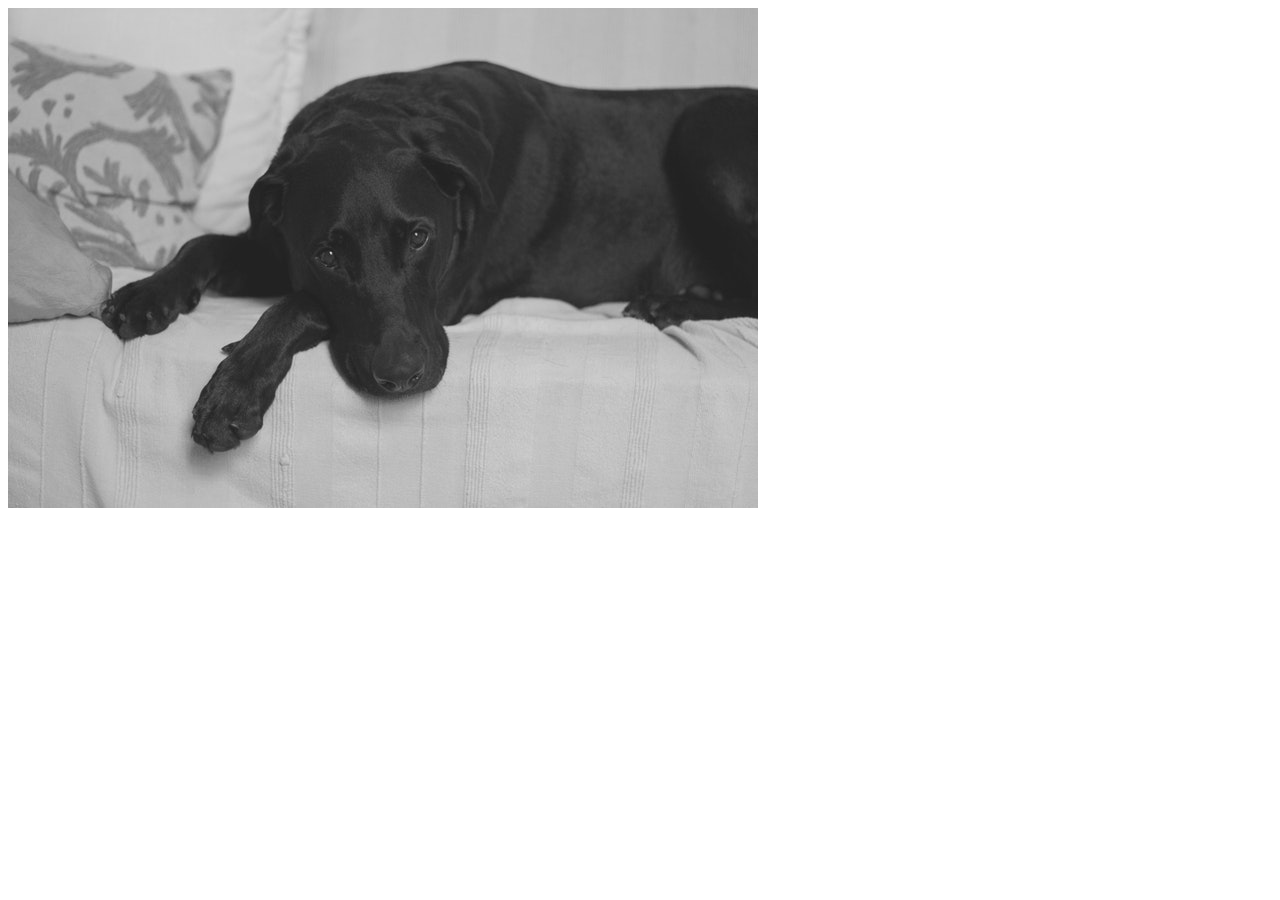
<file: asss..html>
<!DOCTYPE html>
<html>
<head>
    <meta charset="utf-8" />
    <meta http-equiv="X-UA-Compatible" content="IE=edge">
    <title>Page Title</title>
    <meta name="viewport" content="width=device-width, initial-scale=1">
</head>
<body>
    

        <div class="card-body main-image">
                <a href="" class="image">
                   <img class="card-img-top" src="images/a8.jpg" alt="Card image cap">
                </a>
        </div>
<script src="js/jquery-3.1.1.js"></script>
    <script src="js/custom.js"></script>
</body>
</html>
</file>
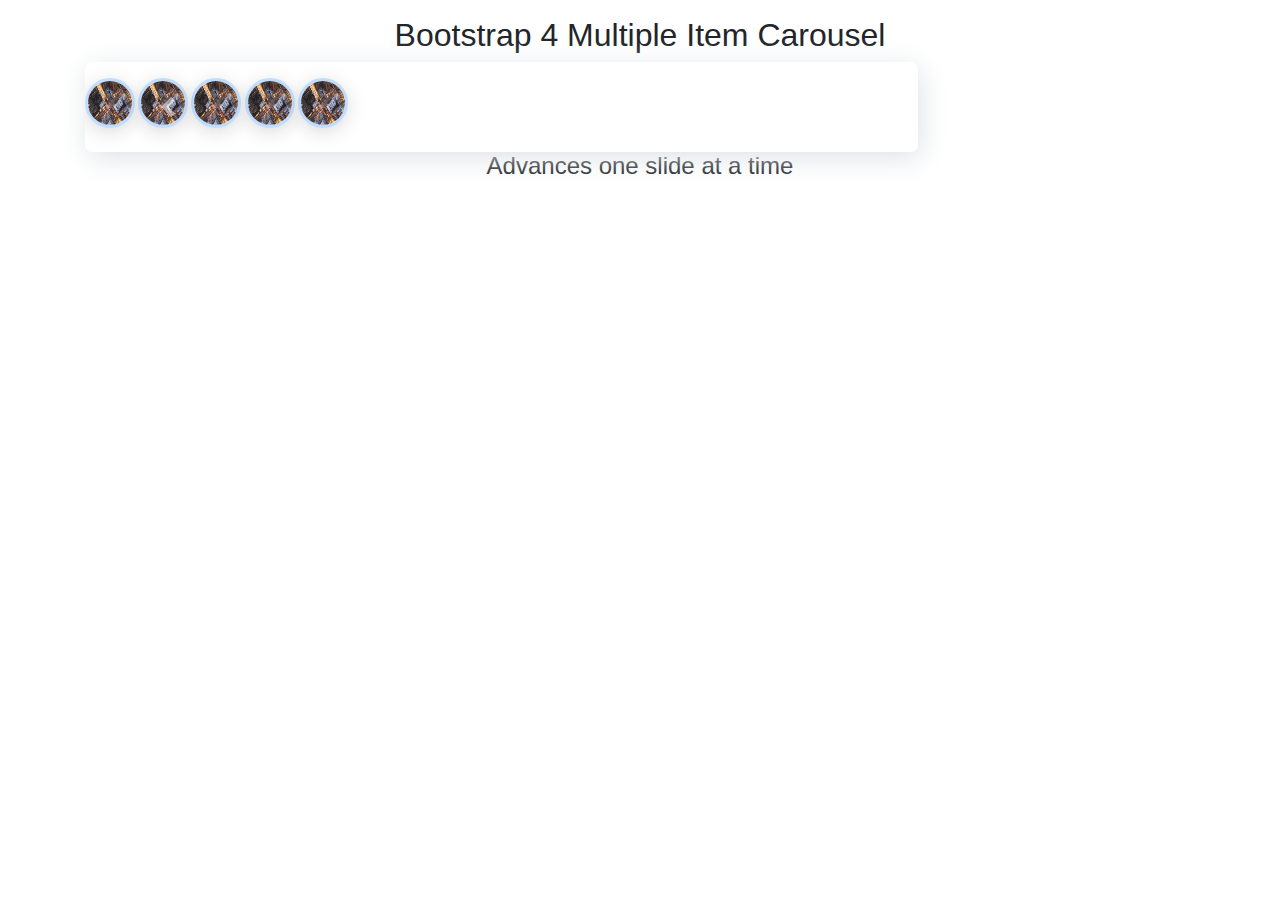
<file: test2.html>
<!DOCTYPE html>
<html >
<head>
  <meta charset="utf-8">
  <meta name="viewport" content="width=device-width, initial-scale=1.0">
  <title>Codeply preview</title>
  <link rel="stylesheet" href="css/bootstrap.css">
  <link rel="stylesheet" href="css/style.css">
  <base target="_self">
  <meta name="description" content="A Bootstrap 4 carousel that advances one at a time. This example shows 3 slides at one, and moves one slide at a time." />
  <meta name="google" value="notranslate">
  <link rel="shortcut icon" href="/images/cp_ico.png">

  
  <!--stylesheets / link tags loaded here-->



  <link rel="stylesheet" href="//maxcdn.bootstrapcdn.com/bootstrap/4.0.0/css/bootstrap.min.css" />
  

  

  <style type="text/css">.carousel-inner .carousel-item.active,
.carousel-inner .carousel-item-next,
.carousel-inner .carousel-item-prev {
  display: flex;
}

.carousel-inner .carousel-item-right.active,
.carousel-inner .carousel-item-next {
  transform: translateX(25%);
}

.carousel-inner .carousel-item-left.active, 
.carousel-inner .carousel-item-prev {
  transform: translateX(-25%);
}
  
.carousel-inner .carousel-item-right,
.carousel-inner .carousel-item-left{ 
  transform: translateX(0);
  
}
</style>

</head>
<body >
  
  <div class="container text-center my-3">
    <h2>Bootstrap 4 Multiple Item Carousel</h2>
    <div class="row mx-auto my-auto">
        <div id="recipeCarousel" class="carousel slide w-100" data-ride="carousel">
            <div class="carousel-inner w-75" role="listbox">
                <div class="carousel-item active">
                        <div class="followers">
                                <a href=""><img src="images/c2.jpg" class="d-block  img-fluid" alt="Preview"></a>
                              </div>
                </div>
                <div class="carousel-item">
                        <div class="followers">
                                <a href=""><img src="images/c2.jpg" class="d-block  img-fluid" alt="Preview"></a>
                              </div>
                </div>
                <div class="carousel-item">
                        <div class="followers">
                                <a href=""><img src="images/c2.jpg" class="d-block  img-fluid" alt="Preview"></a>
                              </div>
                </div>
                <div class="carousel-item">
                        <div class="followers">
                                <a href=""><img src="images/c2.jpg" class="d-block  img-fluid" alt="Preview"></a>
                              </div>
                </div>
                <div class="carousel-item">
                        <div class="followers">
                                <a href=""><img src="images/c2.jpg" class="d-block  img-fluid" alt="Preview"></a>
                              </div>
                </div>
                <div class="carousel-item">
                        <div class="followers">
                                <a href=""><img src="images/c2.jpg" class="d-block  img-fluid" alt="Preview"></a>
                              </div>
                </div>
                <div class="carousel-item">
                        <div class="followers">
                                <a href=""><img src="images/c2.jpg" class="d-block  img-fluid" alt="Preview"></a>
                              </div>
                    </div>
                    <div class="carousel-item">
                            <div class="followers">
                                    <a href=""><img src="images/c2.jpg" class="d-block  img-fluid" alt="Preview"></a>
                                  </div>
                        </div>
                        <div class="carousel-item">
                                <div class="followers">
                                        <a href=""><img src="images/c2.jpg" class="d-block  img-fluid" alt="Preview"></a>
                                      </div>
                            </div>
                            <div class="carousel-item">
                                    <div class="followers">
                                            <a href=""><img src="images/c2.jpg" class="d-block  img-fluid" alt="Preview"></a>
                                          </div>
                                </div>
            </div>
            <a class="carousel-control-prev" href="#recipeCarousel" role="button" data-slide="prev">
                <span class="carousel-control-prev-icon" aria-hidden="true"></span>
                <span class="sr-only">Previous</span>
            </a>
            <a class="carousel-control-next" href="#recipeCarousel" role="button" data-slide="next">
                <span class="carousel-control-next-icon" aria-hidden="true"></span>
                <span class="sr-only">Next</span>
            </a>
        </div>
    </div>
    <h4>Advances one slide at a time</h4>
</div>




  
  <script>
    // sandbox disable popups
    if (window.self !== window.top && window.name!="view1") {;
      window.alert = function(){/*disable alert*/};
      window.confirm = function(){/*disable confirm*/};
      window.prompt = function(){/*disable prompt*/};
      window.open = function(){/*disable open*/};
    }
    
    // prevent href=# click jump
    document.addEventListener("DOMContentLoaded", function() {
      var links = document.getElementsByTagName("A");
      for(var i=0; i < links.length; i++) {
        if(links[i].href.indexOf('#')!=-1) {
          links[i].addEventListener("click", function(e) {
          console.debug("prevent href=# click");
              if (this.hash) {
                if (this.hash=="#") {
                  e.preventDefault();
                  return false;
                }
                else {
                  /*
                  var el = document.getElementById(this.hash.replace(/#/, ""));
                  if (el) {
                    el.scrollIntoView(true);
                  }
                  */
                }
              }
              return false;
          })
        }
      }
    }, false);
  </script>
  
  <!--scripts loaded here-->
  
  <script src="//ajax.googleapis.com/ajax/libs/jquery/2.2.4/jquery.min.js"></script>
  <script src="//cdnjs.cloudflare.com/ajax/libs/popper.js/1.13.0/umd/popper.min.js"></script>
  <script src="//maxcdn.bootstrapcdn.com/bootstrap/4.0.0/js/bootstrap.min.js"></script>
  
  
  
  <script>
  $('#recipeCarousel').carousel({
  interval: 10000
})

$('.carousel .carousel-item').each(function(){
    var next = $(this).next();
    if (!next.length) {
    next = $(this).siblings(':first');
    }
    next.children(':first-child').clone().appendTo($(this));
    
    for (var i=0;i<3;i++) {
        next=next.next();
        if (!next.length) {
        	next = $(this).siblings(':first');
      	}
        
        next.children(':first-child').clone().appendTo($(this));
      }
});

  </script>

</body>
</html>
</file>
<file: css/style.css>
body{
    font-family: 'Montserrat', sans-serif;
    /*background-color: rgb(251, 251, 251);
    background: rgb(245, 249, 250);*/
    /*background: #f6f9fc;
    background: rgb(248, 249, 251);  
    background: #f8f9fa;*/
    background: rgb(252, 252, 252);
} 
body::-webkit-scrollbar {
    width: 5px;
    background-color: #fafafa;
}

body::-webkit-scrollbar {
    width: 5px;
    background-color: #fafafa;
}
body::-webkit-scrollbar-thumb {
    background: #242424;
    border-radius: 10px;
}

body::-webkit-scrollbar-thumb {
    background: rgb(159, 225, 232)!important;
    border-radius: 10px;
}
body::-webkit-scrollbar-track {
    border: 1px transparent solid;
}


.active-body::-webkit-scrollbar {
    width: 5px;
    background-color: #fafafa;
}

.active-body::-webkit-scrollbar {
    width: 5px;
    background-color: #fafafa;
}
.active-body::-webkit-scrollbar-thumb {
    background: #242424;
    border-radius: 10px;
}

.active-body::-webkit-scrollbar-thumb {
    background: rgb(159, 225, 232)!important;
    border-radius: 10px;
}
.active-body::-webkit-scrollbar-track {
    border: 1px transparent solid;
}

.active-body::-webkit-scrollbar-track {
    border: 1px transparent solid;
}
.nss-body::-webkit-scrollbar {
    width: 5px;
    background-color: #fafafa;
}

.nss-body::-webkit-scrollbar {
    width: 5px;
    background-color: #fafafa;
}
.nss-body::-webkit-scrollbar-thumb {
    background: #242424;
    border-radius: 10px;
}

.notif-body::-webkit-scrollbar-thumb {
    background: rgb(159, 225, 232)!important;
    border-radius: 10px;
}
.notif-body::-webkit-scrollbar-track {
    border: 1px transparent solid;
}

.notif-body::-webkit-scrollbar {
    width: 5px;
    background-color: #fafafa;
}
.notif-body::-webkit-scrollbar-thumb {
    background: #242424;
    border-radius: 10px;
}

.notif-body::-webkit-scrollbar-thumb {
    background: rgb(159, 225, 232)!important;
    border-radius: 10px;
}
.notif-body::-webkit-scrollbar-track {
    border: 1px transparent solid;
}



.cha-body::-webkit-scrollbar-thumb {
    background: rgb(159, 225, 232)!important;
    border-radius: 10px;
}
.cha-body::-webkit-scrollbar-track {
    border: 1px transparent solid;
}

.cha-body::-webkit-scrollbar {
    width: 5px;
    background-color: #fafafa;
}
.cha-body::-webkit-scrollbar-thumb {
    background: #242424;
    border-radius: 10px;
}

.cha-body::-webkit-scrollbar-thumb {
    background: rgb(159, 225, 232)!important;
    border-radius: 10px;
}
.cha-body::-webkit-scrollbar-track {
    border: 1px transparent solid;
}
.card-img-top {
    border-radius: 7px;
    box-shadow: 3px 6px 28px 0px #dee2e6;
}
.badge.KmqLs{
    margin-left: -1rem;
    /* margin-top: 15rem; */
    border-radius: 1rem;
    font-size: 13px;
    font-weight: 500;
    height: 1.3rem;
    width: 1.3rem;
    padding: .2rem;
    /* padding: .7rem 1rem; */
}
.notification-text>small {
    font-size: 80%;
    font-weight: 600;
    color: #ccc;
}
.card {
    border: 0px solid #e6e6e6;
    margin-bottom: 4rem;
    /* box-shadow: 0px 0px 32px 6px rgba(172, 172, 172, 0.3); 
    box-shadow: 0px 0px 20px 1px rgba(172, 172, 172, 0.3);
    box-shadow: 0 2px 10px 0 rgba(0,0,0,.05);*/
    box-shadow: 0px 7px 20px 0px rgba(242, 243, 246);
}
.card-header{
    background: white;
    
}

.user-avt {
    padding: 1.8rem 1.25rem;
    margin-bottom: -1.2rem;
}
img.avatar.sc1d {
    /* max-width: 95%; */
}
.avatar {
    border-radius: 80rem;
    width: 5rem;
    height: 5rem;
    justify-content: center;
}
 .img {
    margin-bottom: .5rem;
    margin-right: -.4rem;
    height: 40px;
    width: 40px;
    box-shadow: 0 4px 20px 0 rgba(0, 0, 0, .14), 0 7px 12px -5px rgb(252, 252, 252);
    border-radius: 10rem;
    margin-right: 14px;
}
.modal-body{
    background: rgb(255, 255, 255);
}
.overlay-blue-grey {
    background: #607D8B;
    background: rgba(12, 23, 29, 0.8);
    box-shadow: 0 10px 40px 0 rgba(62, 57, 107, 0.07), 0 2px 9px 0 rgba(62, 57, 107, 0.06);
}
.b-tab {
    margin-bottom: 1rem;
    font-size: 15px;
    background: rgb(252, 252, 252);
    font-weight: 400;
}

.chat-right .chat-body {
    padding-left: 48px;
    padding-right: 10px;
}
.chat-body:first-child {
    margin-top: 0;
}
.chat-time {
    font-size: 11px;
    color: #c1c1c1;
}

.chat-body {
    display: block;
    margin: 10px 0 0;
    overflow: hidden;
}
.chat-bubble {
    display: block;
    width: 100%;
    float: left;
    margin-bottom: 10px;
}

.chat-right .chat-content {
    position: relative;
    display: block;
    float: right;
    padding: 8px 15px;
    margin: 0;
    clear: both;
    /* background-color: rgb(255, 255, 255); */
    /* box-shadow: 3px 6px 28px 0px #e9ecef; */
    /* border-radius: 12rem; */
    max-width: 100%;
}
.chat-content>p {
    font-size: 13px;
}
.chats {
    padding: 30px 15px;
}
.chat-line {
    height: 12px;
    margin: 7px 0 20px;
    position: relative;
    text-align: center;
}
.chat-left .chat-avatar {
    float: left;
}
.chat-left .chat-body {
    margin-right: 0;
    margin-left: 30px;
    padding-right: 20px;
}
.chat-body {
    display: block;
    margin: 10px 0 0;
    overflow: hidden;
}
.cha-body{
    max-height: 292px;
    overflow-y: auto;
    overflow-x: hidden;
}
.chat-content>p {
    font-size: 12px;
    color: rgb(8, 60, 90);
    padding: 10px 18px;
    border-radius: 8px;
    background: rgb(255, 255, 255);
    box-shadow: 3px 6px 28px 0px #e9ecef;
}
.chat-bubble {
    display: block;
    width: 100%;
    float: left;
    margin-bottom: 10px;
}

.chat-left .chat-content {
    background-color: #fff;
    color: #888;
    float: left;
    position: relative;
    padding: 8px 15px;
    max-width: 100%;
}
.chat-left .chat-img-attach {
    float: left;
    margin-left: 0;
    margin-right: 12px;
}
.chat-img-attach {
    border-radius: 4px;
    margin-bottom: 12px;
    position: relative;
}
.chat-placeholder {
    background: rgba(69, 81, 97, 0.6);
    border-radius: 4px;
    color: #fff;
    display: flex;
    flex-direction: column;
    height: 100%;
    justify-content: flex-end;
    left: 0;
    padding: 13px;
    position: absolute;
    top: 0;
    width: 100%;
}

.chat-img-attach img {
    border-radius: 4px;
    display: inline-block;
    height: auto;
    max-width: 100%;
}
.modal-header{
    border-bottom: 1px solid #e9ecef;
}
.modal-footer{
    border-top: 0px solid #e9ecef;
}
.plus>h6 {
    font-weight: 500;
}
.nXldm {
    background: white;
    padding: .7rem;
    box-shadow: 0 0px 17px 0px #e9ecef;
    margin-left: .4rem;
    border-radius: 10px;
    font-size: 11px;
}
.nXldm>span {
    font-size: 12px;
}
span{
    font-family: 'Montserrat',sans-serif;
    font-weight: 500;
    font-size: 14px;
}
.user{
    background: #fafcff;
    margin-bottom: .9rem;
}
.s2ksj1.text-center{
   padding: 1rem;
}
li.list-group-item {
    background: transparent;
    border: 0px;
}
.list-group-item{
    padding: 0.55rem 1.25rem;
}
.user-block img {
    width: 40px;
    height: 40px;
    float: left;
}
.img-circle {
    border-radius: 50%;
}
.user-block .username {
    font-size: 16px;
    font-weight: 600;
}
.user-block .username, .user-block .description, .user-block .comment {
    display: block;
    margin-left: 50px;
}
.user-block .description {
    color: #999;
    font-size: 11px;
    font-weight: 600;
}
.pad {
    padding: 10px;
}
.b-nav {
    border-radius: 7px;
}
.btn-default {
    font-size: 12px;
    background: white;
    color: rgb(154, 218, 255);
    font-family: 'montserrat',sans-serif;
    font-weight: 600;
    box-shadow: 3px 6px 28px 0px #e9ecef;
    margin-left:.7rem;
    border: 0px;
    inear-gradient(60deg,rgb(180, 214, 234),#b7eaf9);
}
.icon{
    font-size: 12px;
}
.text-primary{
    color: rgb(154, 218, 255);
}
a{
    font-size: 13px;
    color:rgb(154, 218, 255);
}
a:hover {
    color: rgb(154, 218, 255);
    text-decoration: none;
}
.btn:focus, .btn.focus {
    outline: 0;
    box-shadow: 3px 6px 17px 0px #e9ecef;
}
.form-control {
    border: 0px;
    font-size: 12px;
    font-weight: 500;
    padding: .7rem 1rem;
    background: #fafbfc;
}
textarea{
    resize: none;
}
span#basic-addon1 {
    border: 0px;
    background: white;
    box-shadow: 3px 6px 28px 0px #e9ecef;
    border-radius: 7px;
}
.user-block>.IkLns{
    width: 30px;
    height: 30px;
    float: left;
}
.card.xCgld {
    box-shadow: 0px 12px 28px 0px #e9ecef;
}
._4mns {
    display: inline-block;
}
._4mnq {
    background-color: #e9ebee;
    border: 3px solid #fff;
    border-radius: 50%;
    overflow: hidden;
}
span.bDcl {
    padding: .1rem .3rem;
    font-size: 1rem;
    color: gray;
} 
._4mnq>img>.ig{
    height: 30px;
    width: 30px;
}
.postArea {
    border: 0px;
    font-size: 13px;
    font-weight: 600;
    border-radius: 0px;
    padding: .7rem 1rem;
    margin-bottom: 1rem;
    background: transparent;
    resize: none;
}
.trianle {
    background: white;
    width: 20px;
    height: 20px;
    margin-top: -.6rem;
    margin-left: 5rem;
    transform: rotate(45deg);
}
.pstim{
    color: rgb(154, 218, 255);
}
.kn8>p{
    font-size: 10px;
    margin-top: .8rem;
}
.dass{
    position: fixed;
}
.img-sm, .box-comments .box-comment img, .user-block.user-block-sm img {
    width: 30px !important;
    height: 30px !important;
}
.img-sm, .img-md, .img-lg, .box-comments .box-comment img, .user-block.user-block-sm img {
    float: left;
}
p.dexsc {
    font-size: 12px;
    font-weight: 500;
}
.cmt{
    margin-left: 40px;
}
i{
    font-size: 12px;
}
svg.feather.feather-tag {
    height: 17px;
}
a.text-muted.lkhsd {
    font-weight: 500;
    font-size: 12px;
}
.list-group-item{
    padding: .2rem;
}
span.comm {
    margin-left: .4rem;
    font-size: 11px;
    font-weight: 600;
    color: rgba(134, 142, 159, 1);
}
.card-footer {
    background: rgb(251,251,251);
    border-top: 0px solid rgba(0, 0, 0, 0.125);
}
.card-header {
    border-bottom: 0px solid rgba(0, 0, 0, 0.125);
}
.followers img {
    margin-bottom: .5rem;
    margin-right: .2rem;
    height: 50px;
    width: 50px;
    box-shadow: 0 4px 20px 0 rgba(0, 0, 0, .14), 0 7px 12px -5px rgb(252, 252, 252);
    border-radius: 10rem;
    border: 3px solid rgba(0, 123, 255, 0.25);
}
.carousel-inner .carousel-item.active,
.carousel-inner .carousel-item-next,
.carousel-inner .carousel-item-prev {
  display: flex;
}

.carousel-inner .carousel-item-right.active,
.carousel-inner .carousel-item-next {
  transform: translateX(25%);
}

.carousel-inner .carousel-item-left.active, 
.carousel-inner .carousel-item-prev {
  transform: translateX(-25%);
}
  
.carousel-inner .carousel-item-right,
.carousel-inner .carousel-item-left{ 
  transform: translateX(0);
  
}  
.followers {
    padding: 1rem 0rem;
}
.h1, .h2, .h3, .h4, .h5, .h6, h1, h2, h3, h4, h5, h6 {
    margin-bottom: .5rem;
    font-family: 'montserrat',sans-serif;
    font-weight: 300;
    line-height: 1.2;
    color: inherit;
}
p{
    font-family: 'montserrat',sans-serif;
    font-weight: 500;
}
button.btn.btn-primary.messgae.float-right {
    background: #9ae0ff;
    border: 0px;
    height: 60px;
    width: 60px;
    border-radius: 5rem;
    padding: 1rem 1rem;
}
.popover{
    border: 0px solid rgba(0, 0, 0, 0.2);
    box-shadow: 0px 0px 32px 6px rgba(172, 172, 172, 0.3)
}
h3.popover-header {
    /* font-weight: unset; */
    padding: 1rem 2rem;
    border-bottom: 0px solid #ebebeb;
}
@media only screen and (max-width: 400px) {
    .followers img {
      
        height: 50px;
        width: 50px;
      
    }
}
p.dexsc.text-muted {
    padding: 2rem 1.9rem;
    margin-bottom: -2rem;
}
.comment {
    border-bottom: 1px solid #ececec;
    padding: .9rem;
    margin-bottom: .9rem;
}
.cmt-user{
    margin-right: .75rem;
    margin-bottom: .75rem;
    box-shadow:0px 5px 14px 0px rgb(183, 183, 183);
}
span.username {
    font-weight: 700;
}
.icn {
    color: #b9b9b9;
    cursor: pointer;
    /* height: 24px; */
}
button.btn.b-btn-primary.post {
    border-radius: 10rem;
    padding: 0rem;
    width: 3rem;
    height: 3rem;
    box-shadow: 0 2px 10px 3px rgba(0,0,0,.05);
}
span.lkSY {
    font-size: 13px;
    font-weight: 600;
    color: #b9b9b9;
    padding: .3rem;
}
.feather {
    height: 20px;
    width: 20px;
    stroke: currentColor; 
    stroke-width: 1; 
    stroke-linecap: round; 
    stroke-linejoin: round; 
    fill: yellow;
  }
  .form-control:focus {
    color: #495057;
    background-color: #fafbfc;
    border-color: #fafbfc;
    outline: 0;
    box-shadow: 0 0 0 0rem rgba(255, 255, 255, 0);
}
button.btn.btn-default.sYndsa {
    border-radius: 11rem;
    height: 2rem;
    width: 2rem;
    padding: .3rem;
}
.aUns4r img {
    margin-bottom: .5rem;
    margin-right: .1rem;
    height: 40px;
    width: 40px;
    box-shadow: 0 4px 20px 0 rgba(0, 0, 0, .14), 0 7px 12px -5px rgb(252, 252, 252);
    border-radius: 10rem;
}
span.badge.badge-secondary {
    font-size: 12px;
    font-weight: 500;
}
.hover-card .top {
    opacity: 0;
    top: 0;
    background: rgba(66, 66, 66, 0.56);
    padding: .5em;
    position: absolute;
    left: 0;
    text-align: left;
    color: white;
    width: 100%;
    max-height: 100%;
  }
  .card:hover .top {
    transition: 1s;
    opacity: 1;
    bottom: 0;
    background: rgba(66, 66, 66, 0.56);
    padding: 0.5em;
    position: absolute;
    left: 0;
    text-align: left;
    color: white;
    width: 100%;
    height: auto;
    max-height: 100%;
  }
  .list-group-item.active {
    z-index: 2;
    color: #fff;
    background-color: #f8f9fa;
    border-color: #007bff;
}
.card-footer.e-Isma {
    background-color: transparent;
}
.nss-body {
    max-height: 340px;
    overflow-y: auto;
    overflow-x: hidden;
}
.dsJu{
    max-width: 10rem;
}
  label {
    font-weight: 400;
    font-size: 15px;
}
span.aJndk {
    font-weight: 500;
    color: #383d41;
    margin-left: 10px;
}
button.btn.btn-default.navbar-btn.float-right {
    margin-top: .6rem;
}
.modal-content{
    border: 0px solid rgba(0, 0, 0, 0.2); 
    border-radius: 0.2rem;
    
}
.send{
    background: white;
    padding: .5rem 1.4rem;
    font-size: 12px;
    box-shadow: -2px 7px 20px 0px #e9ecef;
    border-radius: 4px;
    font-weight: 600;
    border-radius: 15px;
}
span.card-title.mTasjs {
    font-weight: 700;
    color: #999;
}
.card-header.head {
    border-bottom: 1px solid #e6e6e6;
}
.badge-primary{
    background-color: rgb(154, 218, 255);
}
.s-09st {
    border: 0px solid transparent;
    margin-bottom: 4rem;
   /* border-bottom-right-radius: calc(1.25rem - 1px);
    border-bottom-left-radius: calc(1.25rem - 1px);
    border-top-right-radius: calc(1.25rem - 1px);
    border-top-left-radius: calc(1.25rem - 1px);*/
    box-shadow: 0px 0px 20px 1px rgba(172, 172, 172, 0.3);
}
.c-title {
    color: #9fe1e8;
    /* font-size: 18px; */
    font-family: 'Montserrat',sans-serif;
}
span.n98J {
    padding: 1rem;
}
.user-pic-post {
    position: absolute;
    width: 50px;
    height: 50px;
    top: 0;
    left: 0;
}
textarea.form-control.upostTextarea {
    border: 0;
    box-shadow: none;
    height: 85px;
    resize: none;
}
.upload {
    color: #ccc;
    border-style: dashed;
    border-color: #ccc;
    line-height: 120px;
    text-align: center;
}
ul.btn-nav {
    list-style: none;
    padding: 0;
    margin: 0
}

ul.btn-nav li {
    position: relative;
    float: left;
    margin: 0 10px 0 0
}
.feather.upl {
    width: 38px;
    height: 38px;
    stroke-width: 1;
    fill: transparent;
}
ul.btn-nav li span input {
    position: absolute;
    left: 0;
    top: 0;
    height: 100%;
    width: 100%;
    z-index: 9;
    opacity: 0;
    filter: alpha(opacity=100)
}
.ajMqn{
    width: calc(50% - 2px);
    position: relative;
    display: block;
    
}
.placeholder {
    background-color: #f6f9fc;
    border: 1px solid #fff;
    display: block;
    max-width: 100%;
    height: auto;
}
.badge-danger{
    background: rgb(248, 133, 158);
    color: white;
}
.KmsQa>span {
    padding: 1rem;
    color: #dee2e6;
}
.prSce{
    margin-bottom: .5rem;
    margin-right: .2rem;
    height: 80px;
    width: 80px;
    box-shadow: 0 4px 20px 0 rgba(0, 0, 0, .14), 0 7px 12px -5px rgb(252, 252, 252);
    border-radius: 10rem;
}
.alert-danger {
    color: white;
    background-color: rgb(248, 133, 158);
    border-color: rgb(248, 133, 158);
}
.alert>span{
    font-weight: 400;

}

.asxn {
    width: 100px;
    float: left;
    margin-top: 1rem;
    margin-right: -1rem;
}
.fna{
    font-size: 12px;
    font-weight: 600;
}
.alert {
    position: relative;
    padding: 0.75rem 1.25rem;
    margin-bottom: 1rem;
    border: 1px solid transparent;
    border-radius: 0rem;
}
.upload{
    height: 100px;
    border-width: 2px;
    margin-bottom: 20px;
}
.user-pic-post img {
    width: 100%;
}
.user-post-text-wrap {
    margin: 0 0 15px;
}
.user-post-text-wrap {
    position: relative;
}
ul#media-list {
    list-style: none;
    margin: 0;
}

#media-list li {
    height: 102px;
}
#media-list li img {
    width: 80px;
    height: 80px;
    /* border-radius: 2rem; */
    box-shadow: 0px 0px 20px 1px rgba(172, 172, 172, 0.3);
}
#media-list li {
    float: left;
    position: relative;
    margin: 0px -9px 10px 0;
    width: 102px;
}
li.myupload span input {
    opacity: 0;
    position: absolute;
    top: 0;
    bottom: 0;
    left: 0;
    right: 0;
}
li.myupload span i {
    position: absolute;
    top: 50%;
    left: 50%;
    transform: translate(-50%, -50%);
    color: rgb(139, 3, 3);
    font-size: 54px;
}
.notif-body{
    max-height: 292px;
    overflow-y: auto;
    overflow-x: hidden;
}
.notification-image-wrapper {
    display: table-cell;
    vertical-align: middle;
}
.notification-text {
    display: table-cell;
    padding-left: 15px;
    vertical-align: middle;
    color: rgb(154, 218, 255)!important;
    cursor: pointer;
    font-size: 14px;
    word-spacing: 2px;
    line-height: 21px;
}
a.j8M9sek {
    font-size: 11px;
}
.bg-default{
    /*background-color: rgb(159, 225, 232)!important;*/
}
.navbar {
    padding: 15px 10px;
    background: #fff;
    border: none;
    border-radius: 0;
}
.badge {
    font-size: 86%;
    padding: .2rem .8rem;
    /* text-align: center; */
    /* color: #222; */
}
.nav-pills .nav-link.active, .nav-pills .show > .nav-link {
    color: rgb(154, 218, 255);
    background-color: #f7f7f7;
    /* font-size: 13px; */
}
.user-block .usercon {
    color: #999;
    font-size: 11px;
    font-weight: 600;
}
.coY7nsk{
    display: block;
    margin-left: 50px;
}
.user-block .coY7nsk {
    font-size: 12px;
    font-weight: 600;
}
.active-body{
    max-height: 340px;
    overflow-y: auto;
    overflow-x: hidden;
}
.cad{
    background: white;
}
span.badge.badge-secondary.lvl {
    border-radius: 10rem;
    height: 1.8rem;
    width: 1.8rem;
    padding: 0.5rem;
    margin-top: -3rem;
    margin-left: 9rem;
}
img.profile {
    margin-bottom: .5rem;
    margin-right: .2rem;
    height: 127px;
    width: 127px;
    box-shadow: 1px 11px 20px 1px rgba(172, 172, 172, 0.3);
    border-radius: 10rem;
    
}
.b-btn-primary {
    background: rgb(159, 225, 232);
    color: white;
    border: 0px solid #84DBF2;
    border-radius: 1px;
    font-family: 'Montserrat',sans-serif;
    font-size: 14px;
}
button.btn.b-btn-primary.send {
    border-radius: 7px;
    background: white;
    color: rgb(154, 218, 255);
}
.b-btn-default {
    background: #495057;
    color: white;
    border-radius: 1px;
    font-family: 'Montserrat',sans-serif;
    font-size: 14px;
    box-shadow: -2px 7px 20px 0px #e9ecef;
}
.social{
    width: 2rem;
    height: 2rem;
    padding: .4rem;
    border-radius: 54px;
}
a.git {
    color: #6c757d;
}
a.fb {
    color: rgba(0, 123, 255, 0.5);
}
span.pmsWS {
    font-size: 11px;
}

.b-btn-danger{
 background: rgb(248, 133, 158);
 color: white;
 border: 0px solid #84DBF2;
 border-radius: 1px;
 font-family: 'Montserrat',sans-serif;
 font-size: 14px;
}
.feather {
     width: 20px;
     height: 20px;
    stroke-width: 2; 
    fill: transparent;
}
.content{
    border-radius: 5px;
    padding: 10px;
    height: 50px;
    position: absolute;
    margin-top: 0;
    left: 0;
    right: 0;
    text-align: center;
}
.dropdown-body {
    max-height: 292px;
    overflow-y: auto;
    overflow-x: hidden;
}
.list-group-item {
    background-color: transparent;
    border: 0 solid transparent;
    font-size: 80%;
}
.dropdown-menu {
    border: 0;
    left: -100px;
    box-shadow: 0px 2px 30px 0px rgba(117, 117, 117, 0.2);
    border-radius: .1rem;
    width: 280px;
    min-height: 10px;
    min-width: 10px;
    font-size: 13px;
    background-color: white;
    padding: .5rem 0rem;
    top: 4rem;
}
._1y2l .time .timestamp {
    color: #90949c;
    display: block;
    font-size: 12px;
    padding-top: 2px;
    position: absolute;
    right: 14px;
    top: 20%;
}
._1iji {
    display: flex;
    flex-direction: row;
    justify-content: flex-start;
}
._1ijj {
    flex: 1 1 auto;
    overflow: hidden;
    padding-right: 5px;
    text-overflow: ellipsis;
}
._1y2l .author {
    color: #365899;
    padding-top: 7px;
    white-space: nowrap;
}
._1ijj {
    flex: 1 1 auto;
    overflow: hidden;
    padding-right: 5px;
    text-overflow: ellipsis;
}
.navbar-nav>.messages-menu>.dropdown-menu>li .menu>li>a {
    margin: 0;
    padding: 10px 10px;
}
.navbar-nav>.messages-menu>.dropdown-menu>li .menu>li>a>h4>small {
    color: #999999;
    font-size: 10px;
    position: absolute;
    top: 0;
    right: 0;
}
.navbar-nav>.messages-menu>.dropdown-menu>li .menu>li>a>div>img {
    margin: auto 10px auto auto;
    width: 40px;
    height: 40px;
}
.navbar-nav>.notifications-menu>.dropdown-menu>li .menu, .navbar-nav>.messages-menu>.dropdown-menu>li .menu, .navbar-nav>.tasks-menu>.dropdown-menu>li .menu {
    max-height: 200px;
    margin: 0;
    padding: 0;
    list-style: none;
    overflow-x: hidden;
}
.navbar-nav>.messages-menu>.dropdown-menu>li .menu>li>a {
    margin: 0;
    padding: 10px 10px;
}
li.list-group-item.ssgm {
    padding: 10px 10px;
}
.user-block img {
    width: 40px;
    height: 40px;
    float: left;
}
.OLIUda>p {
    font-size: 12px;
    padding: .7rem 5rem;
}
.OLIUda>a {
    padding: 1rem;

}
.OLIUda>span {
    padding: .6rem;
}

.notification {
    background: white;
    padding: 15px;
    margin-bottom: .7rem;
    box-shadow: 0 0px 17px 0px #e9ecef;
    border-radius: 10px;
}

.b-follow{
    background: white;
    padding: .5rem 1.4rem;
    font-size: 12px;
    box-shadow: -2px 7px 20px 0px #e9ecef;
    border-radius: 4px;
    font-weight: 600;
    border-radius: 5px;
    color: rgb(154, 218, 255);
}
.AlKFx {
    background: white;
    padding: 1rem;
    box-shadow: -2px 7px 20px 0px rgba(242, 243, 246);
    border-radius: 14px;
}
.AlKFx>span {
    padding: 1rem;
    background: #dee2e6;
    border-radius: 10rem;
}
.AlKFx>h5 {
    font-size: 15px;
    font-weight: 400;
}
.notification-image {
    display: inline-block;
    height: 32px;
    width: 32px;
    overflow: hidden;
    border-radius: 100%;
}
.carousel-inner {
    border-radius: 7px;
    box-shadow: 3px 6px 28px 0px #dee2e6;
}
@keyframes hover-color {
    from {
      border-color: #c0c0c0; }
    to {
      border-color: #84DBF2; } }
.nav-pills .nav-link.active, .nav-pills .show > .nav-link {
    color: rgb(154, 218, 255);
    background-color: transparent;
    /* font-size: 13px; */
    border-bottom: 1px solid rgb(154, 218, 255);
    border-radius: 0px;
}
button.btn.btn-default.b-fol {
    padding: .7rem 2rem;
    font-size: 14px;
    font-weight: 400;
}
button.btn.btn-default.b-mes {
    padding: .7rem 2rem;
    font-size: 14px;
    font-weight: 400;
}
.avatar-upload {
    position: relative;
    max-width: 205px;
    margin: 50px auto;
  }
  .avatar-upload .avatar-edit {
    position: absolute;
    right: 12px;
    z-index: 1;
    top: 10px;
  }
  .avatar-upload .avatar-edit input {
    display: none;
  }
  .avatar-upload .avatar-edit input + label {
    display: inline-block;
    width: 34px;
    height: 34px;
    margin-bottom: 0;
    border-radius: 100%;
    background: #ffffff;
    border: 1px solid transparent;
    box-shadow: 0px 2px 4px 0px rgba(0, 0, 0, 0.12);
    cursor: pointer;
    font-weight: normal;
    transition: all 0.2s ease-in-out;
  }
  .avatar-upload .avatar-edit input + label:hover {
    background: #f1f1f1;
    border-color: #d6d6d6;
  }
  .avatar-upload .avatar-edit input + label:after {
    content: "\f040";
    font-family: "FontAwesome";
    color: #757575;
    position: absolute;
    top: 5px;
    left: 0;
    right: 0;
    text-align: center;
    margin: auto;
  }
  .avatar-upload .avatar-preview {
    width: 192px;
    height: 192px;
    position: relative;
    border-radius: 100%;
    box-shadow: 3px 6px 28px 0px #e9ecef;
  }
  .avatar-upload .avatar-preview > div {
    width: 100%;
    height: 100%;
    border-radius: 100%;
    background-size: cover;
    background-repeat: no-repeat;
    background-position: center;
  }
</file>
